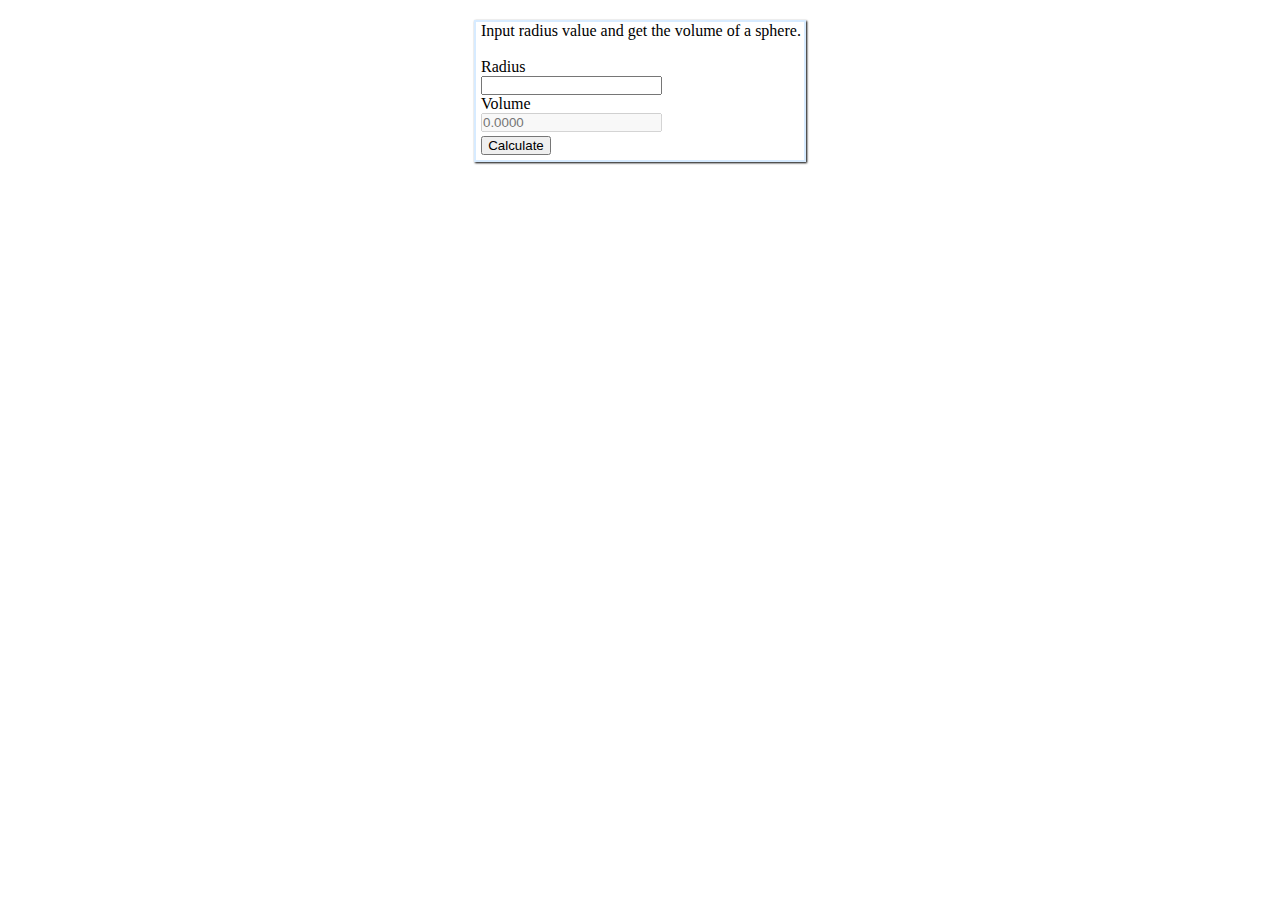
<file: jstasks/task1/index.html>
<!DOCTYPE html>
<html lang="en">

<head>
    <meta charset="UTF-8">
    <meta http-equiv="X-UA-Compatible" content="IE=edge">
    <meta name="viewport" content="width=device-width, initial-scale=1.0">
    <title>Document</title>
    <link rel="stylesheet" href="style.css">
</head>

<body>
    <fieldset>
        <div>
            <form>
                <p>Input radius value and get the volume of a sphere.</p>
                <br>
                <p>Radius</p>
                <input id="rad" type="number">
                <p>Volume</p>
                <input id="vol" type="number" placeholder="0.0000" disabled>
                <br>
                <button type="submit" id="button">Calculate</button>
            </form>
        </div>
    </fieldset>

    <script src="script.js"></script>
</body>

</html>
</file>
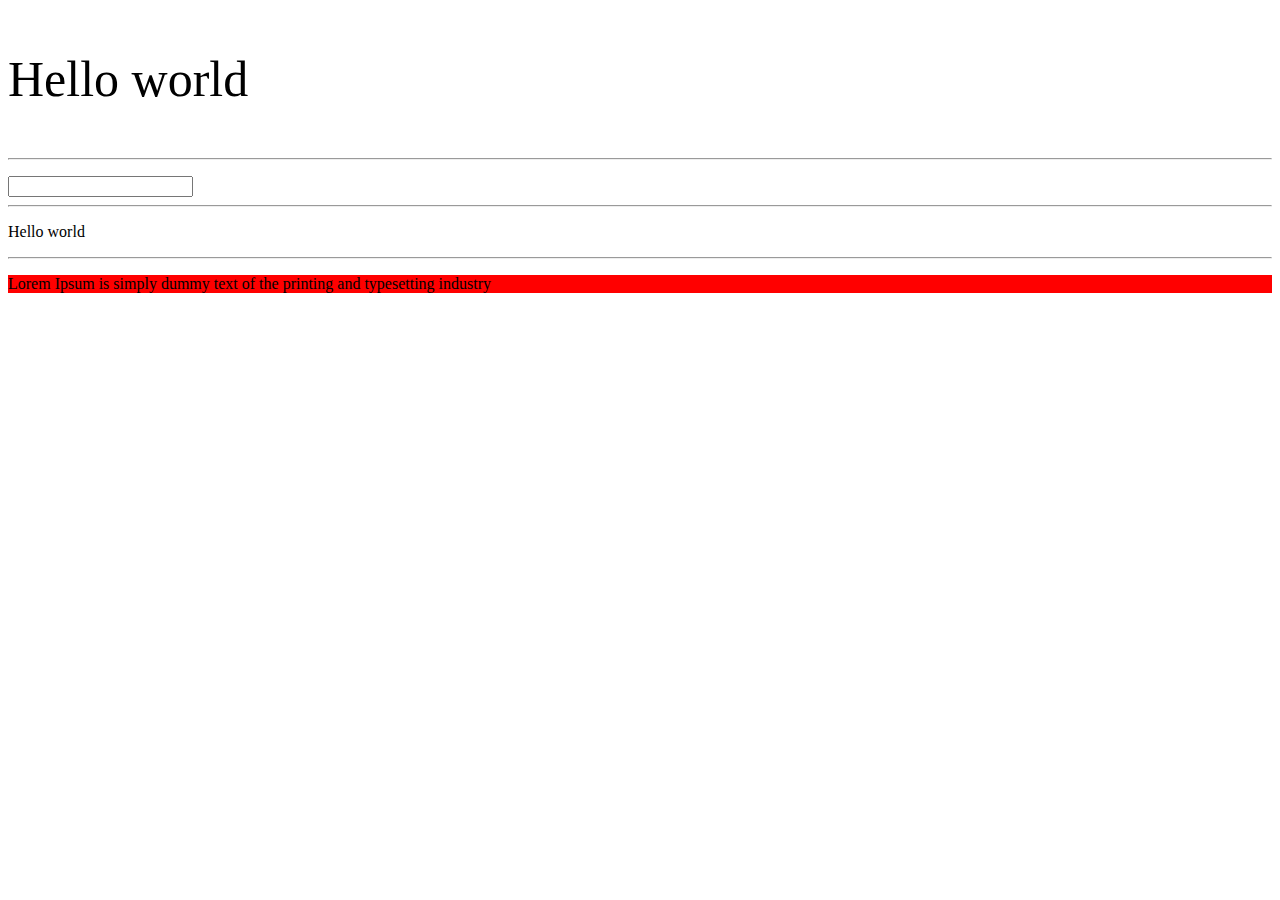
<file: jstasks/task2/index.html>
<!DOCTYPE html>
<html lang="en">

<head>
    <meta charset="UTF-8">
    <meta http-equiv="X-UA-Compatible" content="IE=edge">
    <meta name="viewport" content="width=device-width, initial-scale=1.0">
    <title>Document</title>
</head>

<body>
    <div class="task1">
        <p id="myText">Hello world</p>
    </div>
    <hr>
    <div class="task2">
        <p id="text"></p>
        <input type="text" id="myInput">
    </div>
    <hr>
    <div class="task3">
        <p id="myText2">Hello world</p>
    </div>
    <hr>
    <div id="myStatement" class="task4">
        <p>
            Lorem Ipsum is simply dummy text of the printing and typesetting industry
        </p>
    </div>

    <script src="script.js"></script>
</body>

</html>
</file>
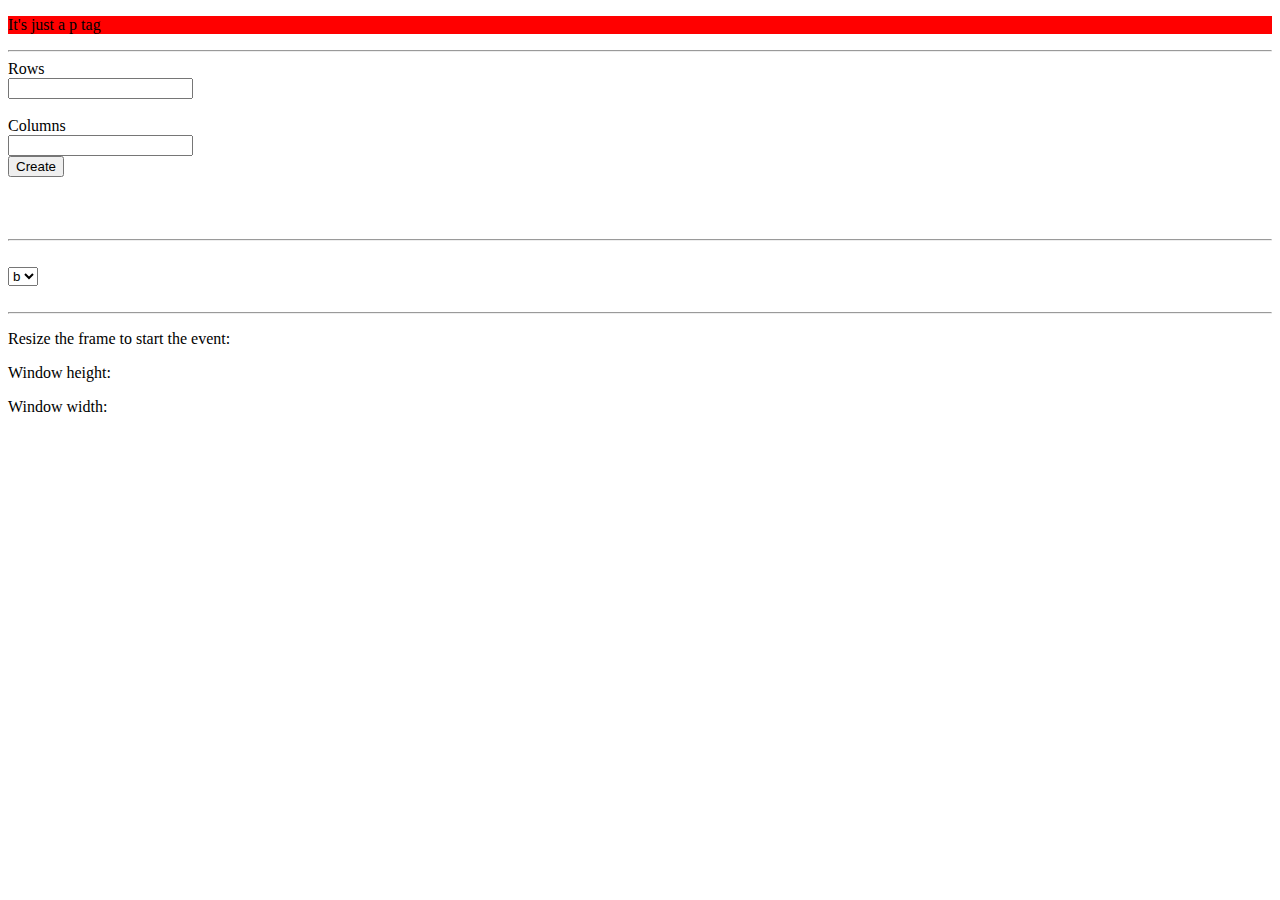
<file: jstasks/task3/index.html>
<!DOCTYPE html>
<html lang="en">

<head>
    <meta charset="UTF-8">
    <meta http-equiv="X-UA-Compatible" content="IE=edge">
    <meta name="viewport" content="width=device-width, initial-scale=1.0">
    <title>Document</title>
</head>

<body>
    <div class="task1">
        <p id="p1">It's just a p tag</p>
        <hr>
    </div>

    <div class="task2">
        <form>
            <label for="">Rows</label>
            <br>
            <input id="rowNumber" type="number">
            <br>
            <br>
            <label for="">Columns</label>
            <br>
            <input id="columnNumber" type="number">
            <br>
            <button type="submit">Create</button>
        </form>
        <br>
        <table></table>
        <br>
        <br>
        <hr>
        <br>
    </div>

    <div class="task3">
        <select name="dropDownList" id="myList">
            <option value="a">a</option>
            <option value="b">b</option>
            <option value="c">c</option>
            <option value="d">d</option>
        </select>
    </div>

    <br>
    <hr>
    
    <div class="task4">
        <p>Resize the frame to start the event:</p>
        <p>Window height: <span id="height"></span></p>
        <p>Window width: <span id="width"></span></p>
    </div>

    <script src="script.js"></script>
</body>

</html>
</file>
<file: jstasks/task1/style.css>
*{
    margin: 0;
    padding: 0;
}

fieldset{
    margin: 20px auto;
    width: 328px;
    border: 2px solid #D7EBFF;
    box-shadow: 1px 1px 2px 0px;
}

div{
    padding: 0 0 5px 5px;
}

#button{
    margin-top: 4px;
    width: 70px;
}
</file>
